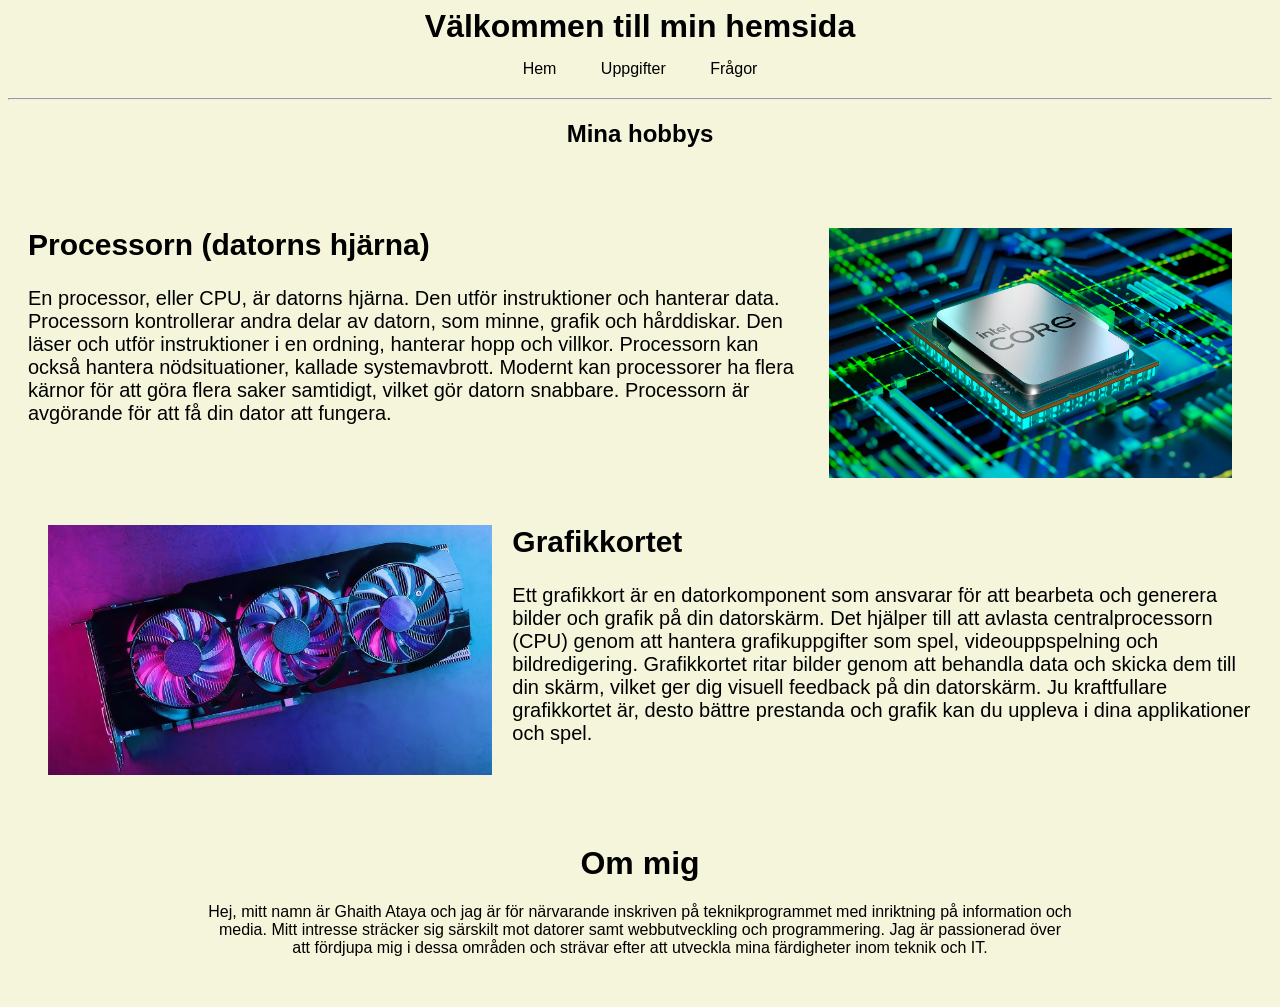
<file: index.html>
<!DOCTYPE html>
<html lang="en">
<head>
    <meta charset="UTF-8">
    <meta name="viewport" content="width=device-width, initial-scale=1.0">
    <title>Hemsida</title>
    <link rel="stylesheet" href="CSS/indexcss.css">
</head>
<body>
    <h1 class="header"> Välkommen till min hemsida</h1>

    <ur class="toppen">
        <li><a href="index.html"> Hem </a></li>
        <li><a href="index2.html"> Uppgifter </a></li>
        <li><a href="index3.html" target="_blank"> Frågor </a></li>
    </ur>

    <hr>

    <h2 class="afheader"> 
        Mina hobbys
    </h2>

    <div class="sektion1">
        <h2>Processorn (datorns hjärna) <img src="Media/processor.jpg" alt="processor" class="bild1"></h2>
            <p> En processor, eller CPU, är datorns hjärna. Den utför instruktioner och hanterar data. 
        Processorn kontrollerar andra delar av datorn, som minne, grafik och hårddiskar. 
        Den läser och utför instruktioner i en ordning, hanterar hopp och villkor. 
        Processorn kan också hantera nödsituationer, kallade systemavbrott.
        Modernt kan processorer ha flera kärnor för att göra flera saker samtidigt, vilket gör datorn snabbare. 
        Processorn är avgörande för att få din dator att fungera.
            </p>
    </div>

    <div class="sektion2">
        <h2> Grafikkortet <img src="Media/grafik.jpg" alt="Grafikkort" class="bild2"></h2>
        <p>
            Ett grafikkort är en datorkomponent som ansvarar för att bearbeta och generera bilder och grafik på din datorskärm.
            Det hjälper till att avlasta centralprocessorn (CPU) genom att hantera grafikuppgifter som spel, videouppspelning och bildredigering. 
            Grafikkortet ritar bilder genom att behandla data och skicka dem till din skärm, vilket ger dig visuell feedback på din datorskärm.
            Ju kraftfullare grafikkortet är, desto bättre prestanda och grafik kan du uppleva i dina applikationer och spel.
        </p>

    </div>

    <h1 class="om"> Om mig </h1>
    <p class="ommig"> Hej, mitt namn är Ghaith Ataya och jag är för närvarande inskriven på teknikprogrammet med
         inriktning på information och media. Mitt intresse sträcker sig särskilt mot datorer samt 
         webbutveckling och programmering. Jag är passionerad över att fördjupa mig i dessa områden 
         och strävar efter att utveckla mina färdigheter inom teknik och IT.
    </p>

    

    
</body>
</html>
</file>
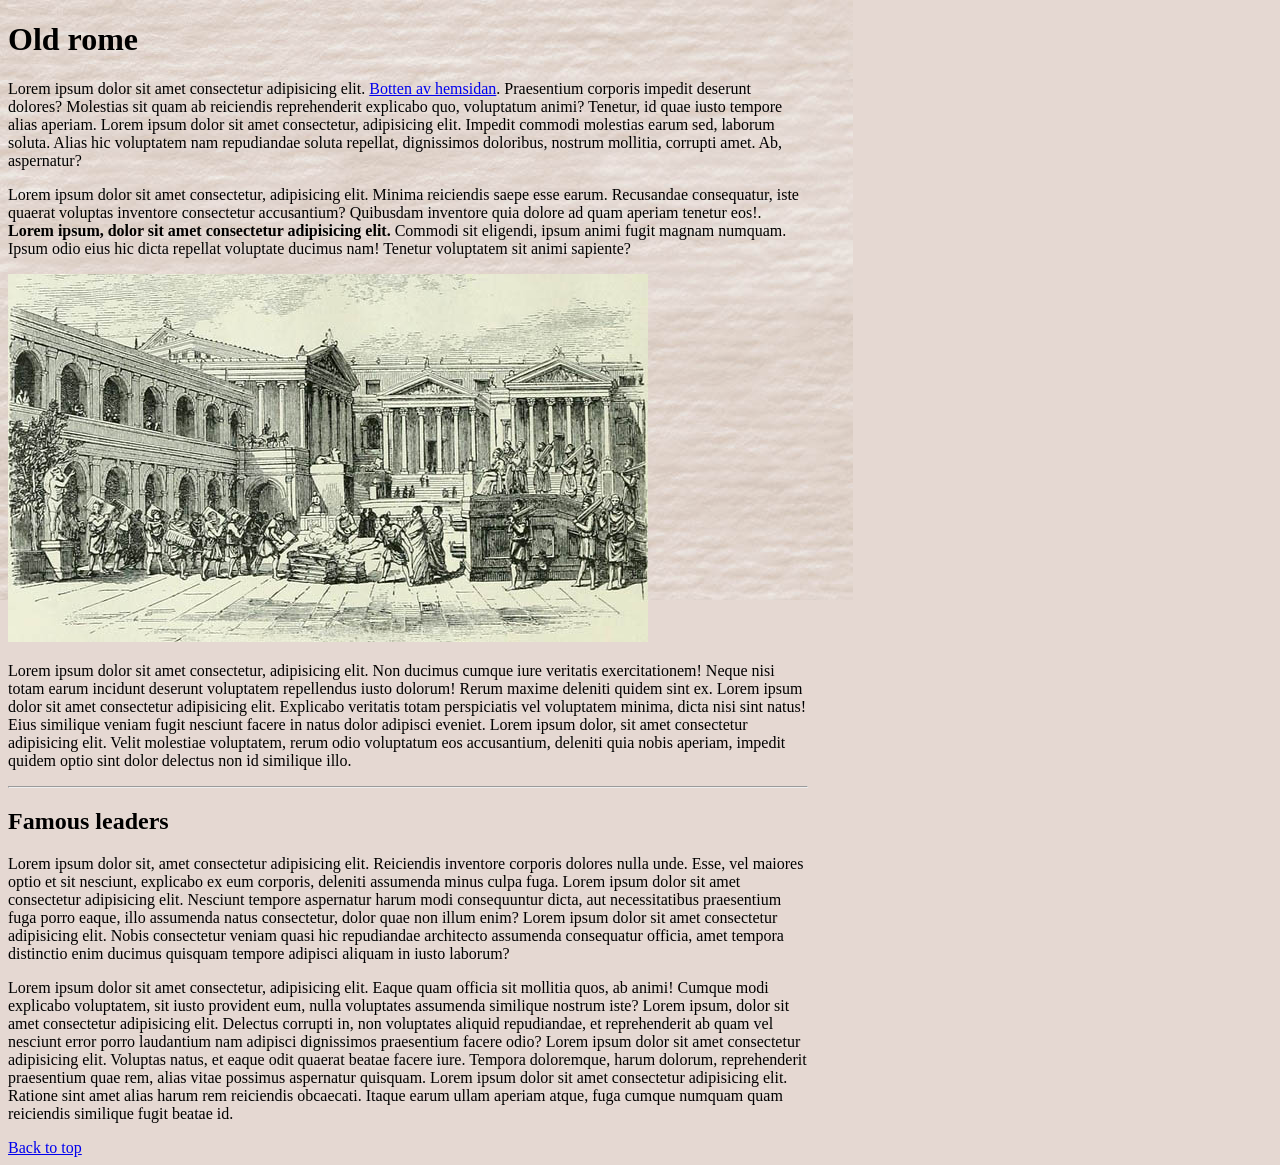
<file: 5oldrome.html>
<!DOCTYPE html>
<html lang="en">
<head>
    <meta charset="UTF-8">
    <meta name="viewport" content="width=device-width, initial-scale=1.0">
    <title>Document</title>
    <link rel="stylesheet" href="CSS/5oldrome.css">
</head>
<body>
    
    <h1 class="header"> Old rome </h1>
    <p>Lorem ipsum dolor sit amet consectetur adipisicing elit. <a href="#slut">Botten av hemsidan</a>. Praesentium corporis impedit deserunt dolores? Molestias sit quam ab reiciendis reprehenderit explicabo quo,
        voluptatum animi? Tenetur, id quae iusto tempore alias aperiam. Lorem ipsum dolor sit amet consectetur, adipisicing elit. Impedit commodi molestias earum sed, laborum
        soluta. Alias hic voluptatem nam repudiandae soluta repellat, dignissimos doloribus, nostrum mollitia, corrupti amet. Ab, aspernatur?
    </p>
    <p>Lorem ipsum dolor sit amet consectetur, adipisicing elit. Minima reiciendis saepe esse earum. Recusandae consequatur, iste quaerat voluptas inventore consectetur accusantium?
        Quibusdam inventore quia dolore ad quam aperiam tenetur eos!.<b> Lorem ipsum, dolor sit amet consectetur adipisicing elit.</b> Commodi sit eligendi, ipsum animi fugit magnam numquam.
        Ipsum odio eius hic dicta repellat voluptate ducimus nam! Tenetur voluptatem sit animi sapiente?
    </p>
    
    <img src="Media/rome_640x368.jpg" alt="Old Rome" class="bild">
    
    <p>
        Lorem ipsum dolor sit amet consectetur, adipisicing elit. Non ducimus cumque iure veritatis exercitationem! Neque nisi totam earum incidunt deserunt voluptatem repellendus iusto dolorum!
        Rerum maxime deleniti quidem sint ex. Lorem ipsum dolor sit amet consectetur adipisicing elit. Explicabo veritatis totam perspiciatis vel voluptatem minima, dicta nisi sint natus! Eius similique 
        veniam fugit nesciunt facere in natus dolor adipisci eveniet. Lorem ipsum dolor, sit amet consectetur adipisicing elit. Velit molestiae voluptatem, rerum odio voluptatum eos accusantium, deleniti quia
        nobis aperiam, impedit quidem optio sint dolor delectus non id similique illo.
    </p>

    <hr>
    <h2> Famous leaders</h2>
    <p>Lorem ipsum dolor sit, amet consectetur adipisicing elit. Reiciendis inventore corporis dolores nulla unde. Esse, vel maiores optio et sit nesciunt, explicabo ex eum corporis, deleniti assumenda minus culpa fuga.
        Lorem ipsum dolor sit amet consectetur adipisicing elit. Nesciunt tempore aspernatur harum modi consequuntur dicta, aut necessitatibus praesentium fuga porro eaque, illo assumenda natus consectetur, dolor quae non illum enim?
        Lorem ipsum dolor sit amet consectetur adipisicing elit. Nobis consectetur veniam quasi hic repudiandae architecto assumenda consequatur officia, amet tempora distinctio enim ducimus quisquam tempore adipisci aliquam in iusto laborum?
    </p>

    <p id="slut">
        Lorem ipsum dolor sit amet consectetur, adipisicing elit. Eaque quam officia sit mollitia quos, ab animi! Cumque modi explicabo voluptatem, sit iusto provident eum, nulla voluptates assumenda similique nostrum iste?
        Lorem ipsum, dolor sit amet consectetur adipisicing elit. Delectus corrupti in, non voluptates aliquid repudiandae, et reprehenderit ab quam vel nesciunt error porro laudantium nam adipisci dignissimos praesentium facere odio?
        Lorem ipsum dolor sit amet consectetur adipisicing elit. Voluptas natus, et eaque odit quaerat beatae facere iure. Tempora doloremque, harum dolorum, reprehenderit praesentium quae rem, alias vitae possimus aspernatur quisquam.
        Lorem ipsum dolor sit amet consectetur adipisicing elit. Ratione sint amet alias harum rem reiciendis obcaecati. Itaque earum ullam aperiam atque, fuga cumque numquam quam reiciendis similique fugit beatae id.
    </p>

    <a href="#" class="header">Back to top </a>

</body>
</html>
</file>
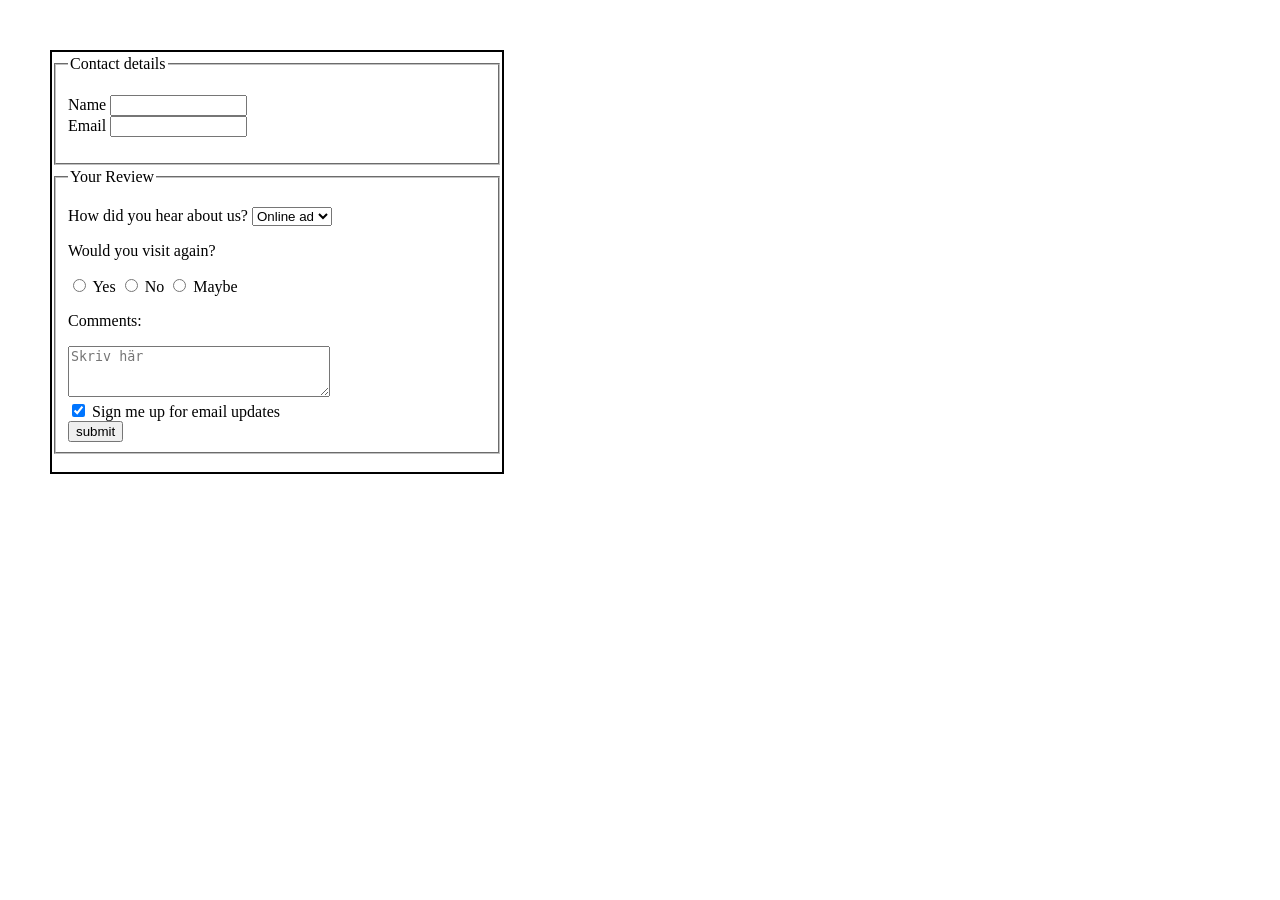
<file: form.html>
<!DOCTYPE html>
<html lang="en">
<head>
    <meta charset="UTF-8">
    <meta name="viewport" content="width=device-width, initial-scale=1.0">
    <title>Form</title>
    <link rel="stylesheet" href="CSS/Form.css">
</head>
<body>

    <div class="Ilnfo">
        
        <form action="https://kaggteknik.se/forms/formpost.php" method="post">
            <fieldset class="delform1">
                <legend>Contact details</legend>
                <p>Name
                <input type="text" name="name" size="15" maxlength="30" required /> <br>
                Email
                <input type="email" name="email" size="15" maxlength="30" required/> 
                </p>
            </fieldset>
            
            <fieldset>
                <legend>Your Review</legend>
                <p>How did you hear about us?
                <select name="discover"></p>
                    <option value="reklam">Online ad</option>
                    <option value="kompis">Friends</option>
                    <option value="Google">Google</option>
                    <br>
                </select>
                
               
                <p>Would you visit again?</p>
                <input id="yes" type="radio" name="visit" value="yes">
                <label for="yes">Yes</label>
                <input id="no" type="radio" name="visit" value="no">
                <label for="no">No</label>
                <input id="maybe" type="radio" name="visit" value="maybe">
                <label for="maybe">Maybe</label>
                
                <p>Comments:</p>
                <textarea name="Comments" cols="30" rows="3" placeholder="Skriv här"></textarea>
                <br>
                <input type="checkbox" name="mail" value="mail" checked="checked" /> Sign me up for email updates
                <br>
                <input type="submit" value="submit"/>
                
            </fieldset>
        </form>
    </div>



</body>
</html>
</file>
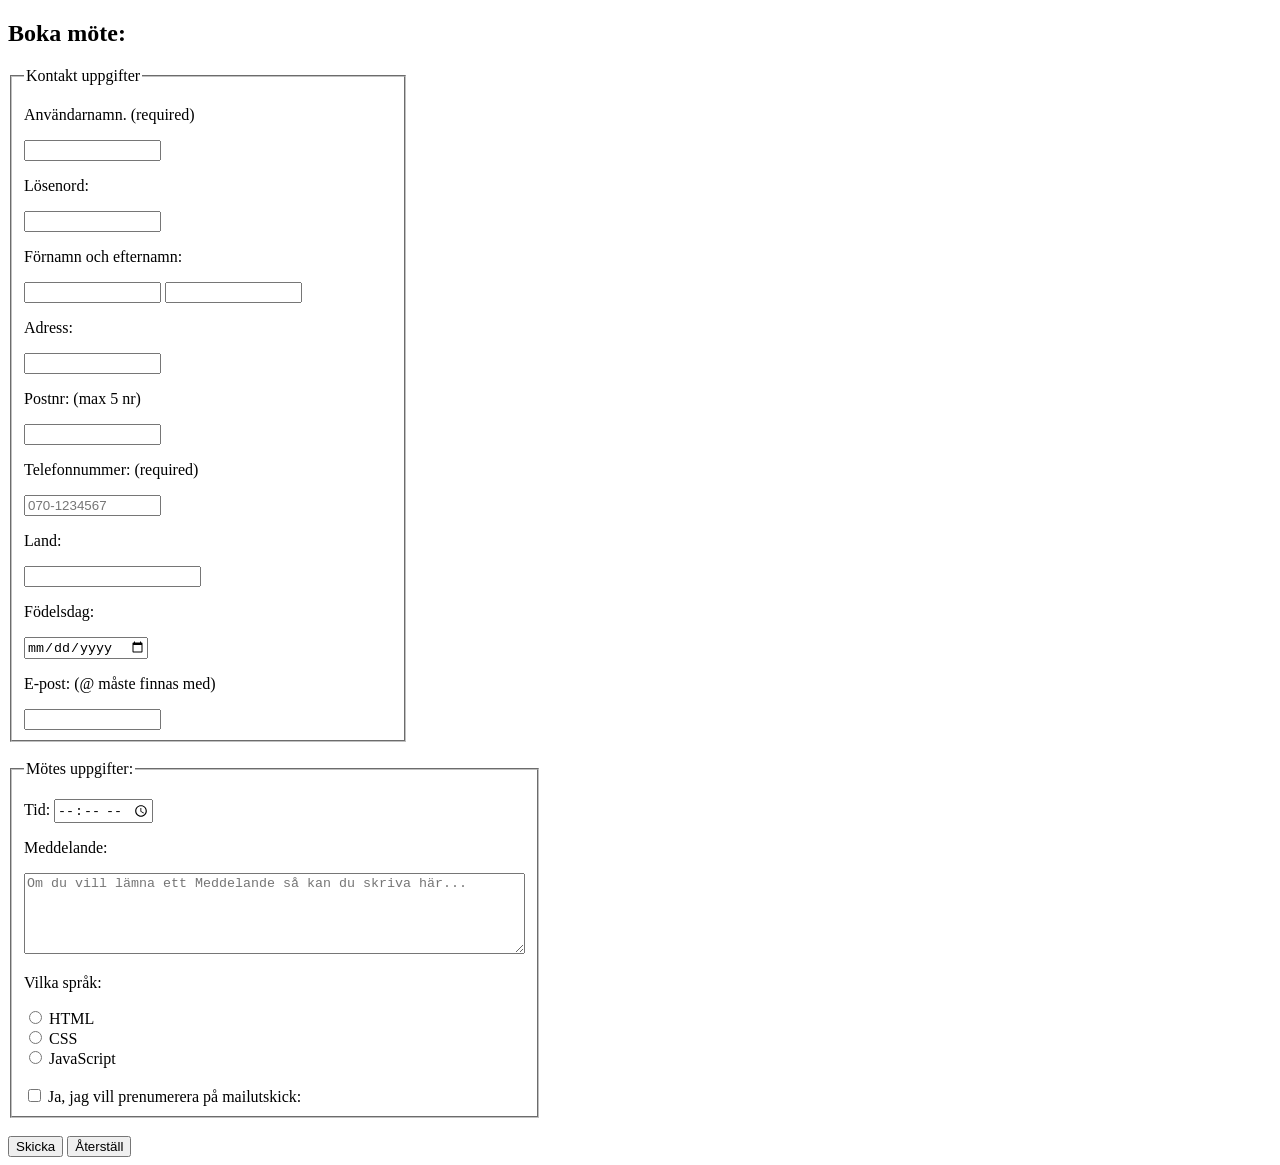
<file: form2.html>
<!DOCTYPE html>
<html lang="en">
<head>
    <meta charset="UTF-8">
    <meta name="viewport" content="width=device-width, initial-scale=1.0">
    <title>Form 2</title>
    <link rel="stylesheet" href="CSS/form222.css">
</head>
<body>
    
    <h2>Boka möte:</h2>

    <form action="https://kaggteknik.se/forms/formpost.php" method="get">
        <fieldset>
            <legend>Kontakt uppgifter</legend>

            <p>Användarnamn. (required)</p>
            <input type="text" name="username" size="15" maxlength="30" required/> 
            
            <p>Lösenord:</p>
            <input type="password" name="password" size="15" maxlength="30"/> 

            <p>Förnamn och efternamn:</p>
            <input type="username" name="forname" size="15" maxlength="30"/>
            <input type="text" name="aftername" size="15" maxlength="30"/>

            <p>Adress:</p>
            <input type="text" name="adress" size="15" maxlength="30"/>

            <p>Postnr: (max 5 nr)</p>
            <input type="text" name="postnr" size="15" maxlength="5" />

            <p>Telefonnummer: (required)</p>
            <input type="tel" name="phone" size="15" maxlength="11" placeholder="070-1234567" required/>

            
            <p>Land:</p>
            <input type="text" list="Landlista"/>

            <datalist id="Landlista">
                <option value=""></option>
                <option value="Danmark" >Danmark</option>
                <option value="Sverige" >Sverige</option>
                <option value="Norge" >Norge</option>
                <option value="Finland" >Finland</option>
                <option value="Island" >Island</option>
            </datalist>
            

            <p>Födelsdag:</p>
            <input type="date" name="date" size="15" maxlength="30"/>

            <p>E-post: (@ måste finnas med)</p>
            <input type="email" name="email" size="15" maxlength="30" required/> 
             
        </fieldset>
        <br>
        <fieldset>
            <legend>Mötes uppgifter:</legend>

            <p>Tid: <input type="time" name="time" size="15" maxlength="30"/></p>

            <p>Meddelande:</p>
            <textarea type="comments" name="comments" cols="60" rows="5" placeholder="Om du vill lämna ett Meddelande så kan du skriva här..."></textarea>

            <p>Vilka språk:</p>
            <input id="html" type="radio" name="sprok" value="HTML">
            <label for="html">HTML</label>
            <br>
            <input id="css" type="radio" name="sprok" value="CSS">
            <label for="css">CSS</label>
            <br>
            <input id="java" type="radio" name="sprok" value="JavaScript">
            <label for="java">JavaScript</label>
            <br>
            <br>
            <input type="checkbox" name="mail" value="mail" /> Ja, jag vill prenumerera på mailutskick:

        </fieldset>
        <br>
        <input type="submit" value="Skicka"/>
        <input type="reset" value="Återställ"/>

    </form>

<script>
    var slider = document.getElementById("myRange");
    var output = document.getElementById("demo");
    output.innerHTML = slider.value;
    slider.oninput = function() {
    output.innerHTML = this.value;}
</script>
       
</body>
</html>
</file>
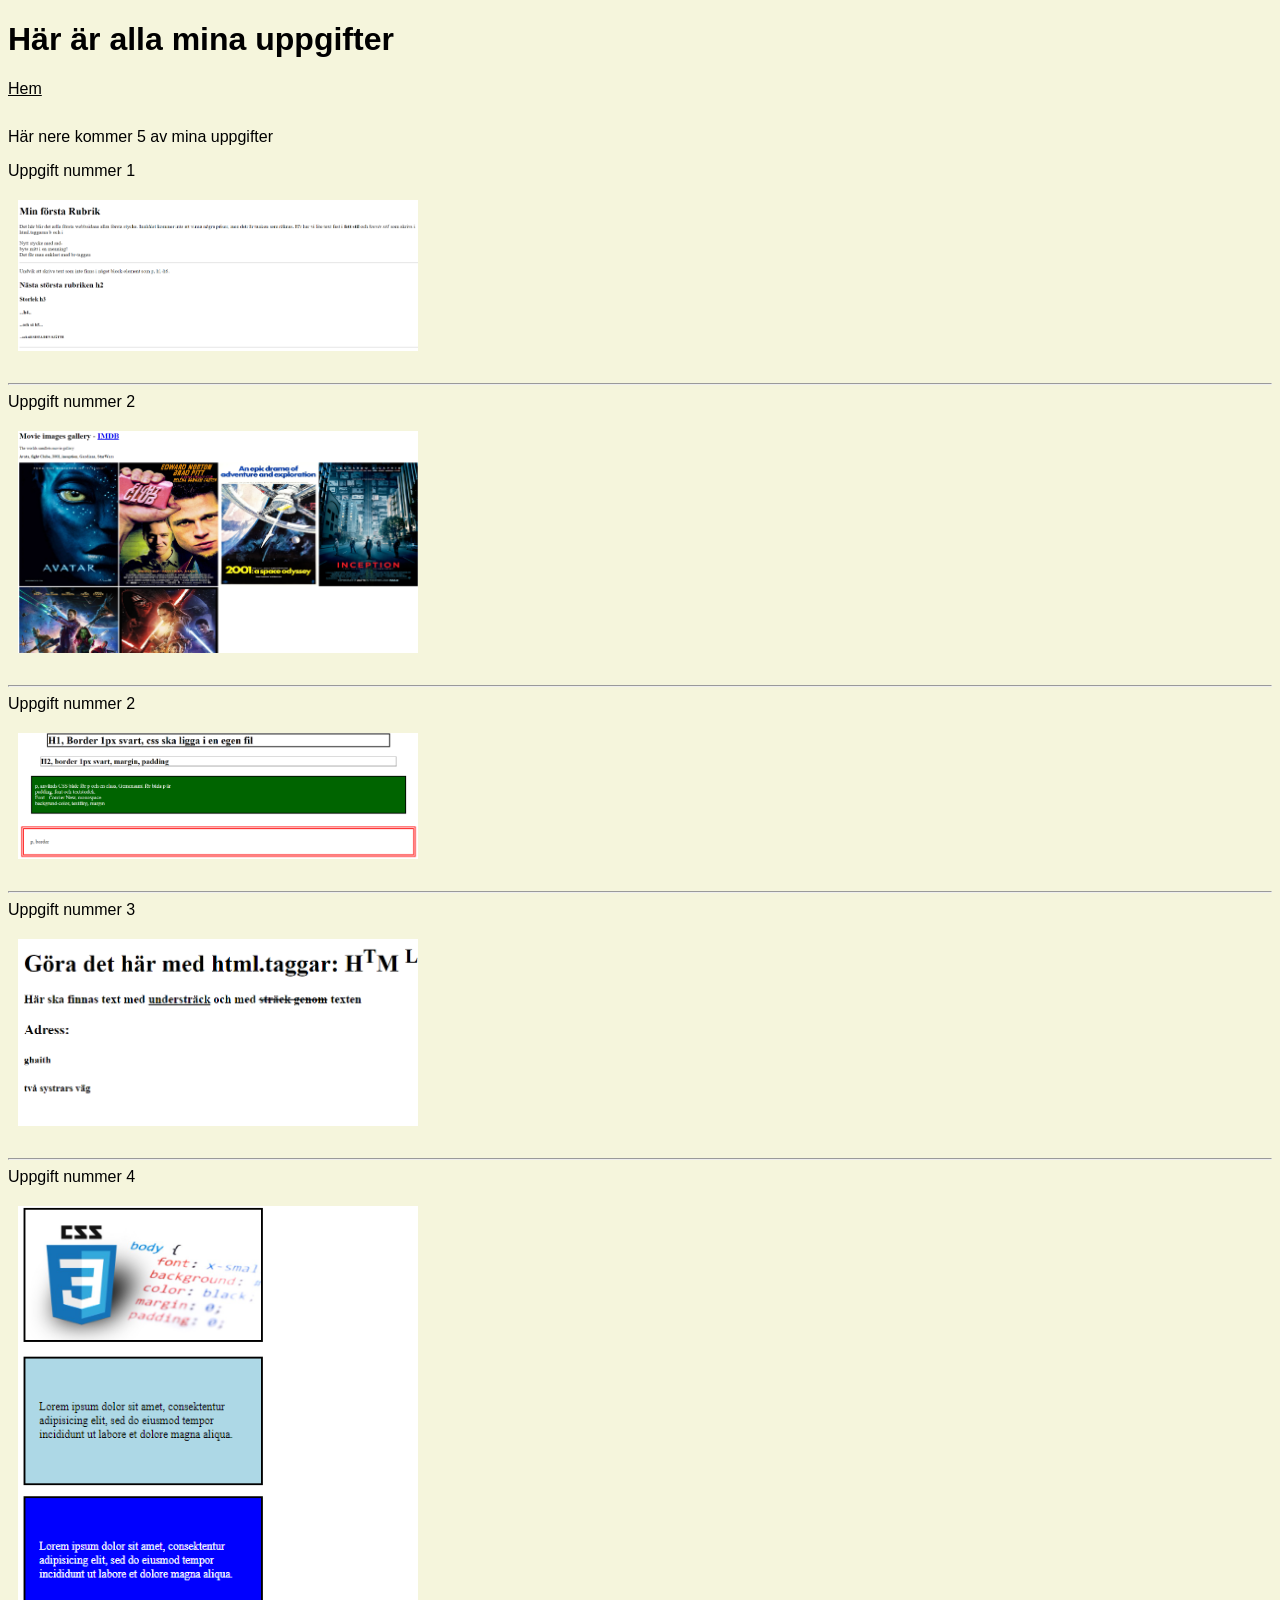
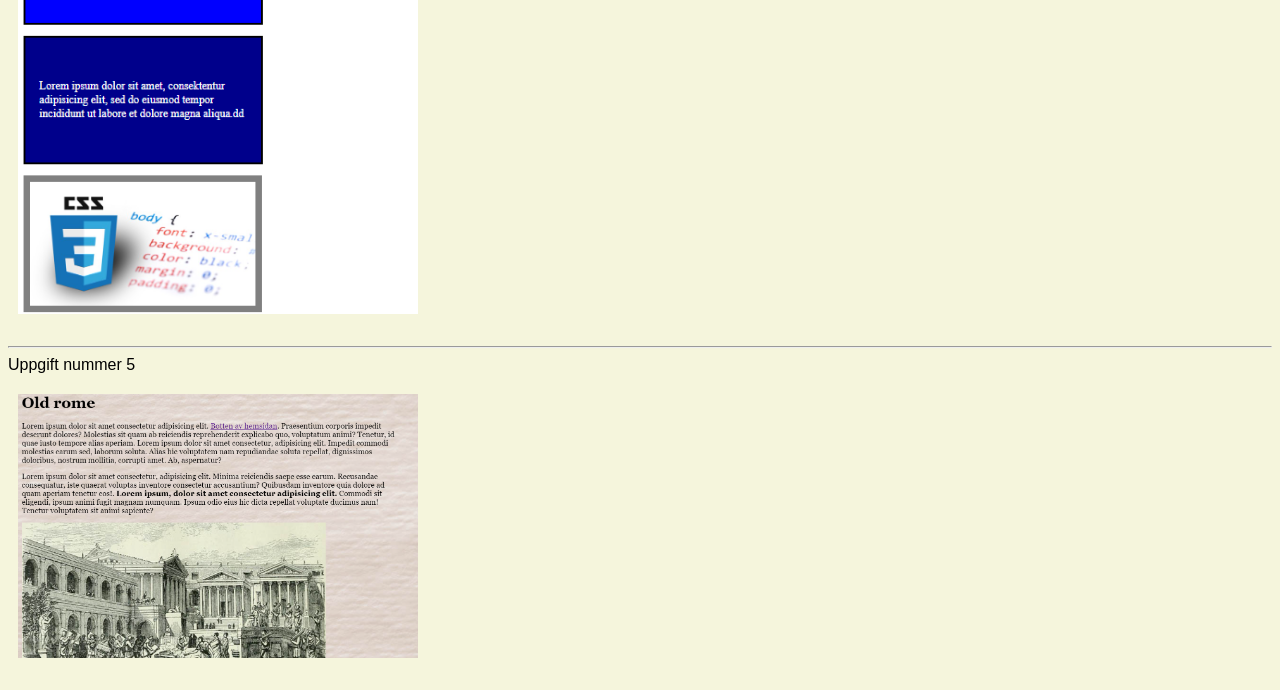
<file: index2.html>
<!DOCTYPE html>
<html lang="en">
<head>
    <meta charset="UTF-8">
    <meta name="viewport" content="width=device-width, initial-scale=1.0">
    <title>Mina uppgifter</title>
    <link rel="stylesheet" href="CSS/indexcss.css">
</head>
<body>
    
    <h1> Här är alla mina uppgifter </h1>
        <ur><a href="index.html" class="Hem22"> Hem </a></ur>

        <div class="upp">
            <p>Här nere kommer 5 av mina uppgifter</p>
            <a href="uppgift1.html" target="_blank">Uppgift nummer 1</a>
            <br>
            </li><a href="uppgift1.html" target="_blank"> <img src="Media/image.png" class="bild21"></a></li>
            <br>
            <hr>
            <a href="uppgift 2poster.html" target="_blank">Uppgift nummer 2</a>
            <br>
            </li><a href="uppgift 2poster.html" target="_blank"> <img src="Media/poster.png" class="bild25"></a></li>
            <br>
            <hr>
            <a href="Pyramid.html" target="_blank"> Uppgift nummer 2</a>
            <br>
            </li><a href="Pyramid.html" target="_blank"> <img src="Media/222222.png" class="bild22" ></a></li>
            <br>
            <hr>
            <a href="Uppgift2.html" target="_blank">Uppgift nummer 3</a>
            <br>
            </li><a href="Uppgift2.html" target="_blank"> <img src="Media/33333.png" class="bild23"></a></li>
            <br>
            <hr>
            <a href="uppgift3.css rutor.html" target="_blank"> Uppgift nummer 4</a>
            <br>
            </li><a href="uppgift3.css rutor.html" target="_blank"> <img src="Media/4444.png" class="bild24"></a></li>
            <br>
            <hr>
            <a href="5oldrome.html" target="_blank">Uppgift nummer 5</a>
            <br>
            </li><a href="5oldrome.html" target="_blank"> <img src="Media/555.png" class="bild25"></a></li>
        </div>
    
</body>
</html>
</file>
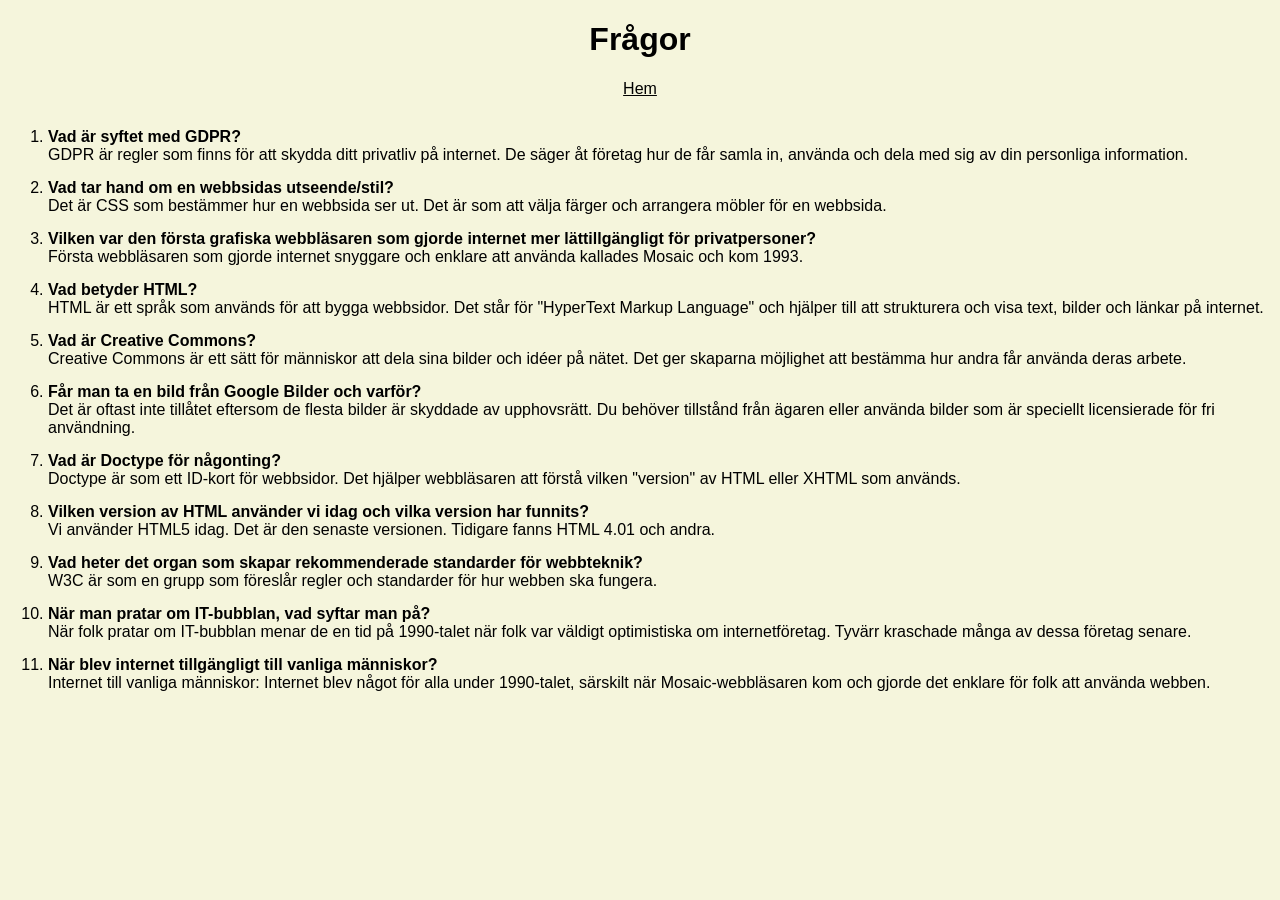
<file: index3.html>
<!DOCTYPE html>
<html lang="en">
<head>
    <meta charset="UTF-8">
    <meta name="viewport" content="width=device-width, initial-scale=1.0">
    <title>Frågor</title>
    <link rel="stylesheet" href="CSS/indexcss.css">
</head>
<body>
    <h1 class="head3">
        Frågor
    </h1>
    <ur><a href="index.html" class="Frogor1"> Hem </a></ur>

    <ol>
        <li><b> Vad är syftet med GDPR?</b><br>
        GDPR är regler som finns för att skydda ditt privatliv på internet. De säger åt företag hur de får samla in, använda och dela med sig av din personliga information.</li>

        <li><b> Vad tar hand om en webbsidas utseende/stil?</b><br>
        Det är CSS som bestämmer hur en webbsida ser ut. Det är som att välja färger och arrangera möbler för en webbsida.</li>
        
        <li><b> Vilken var den första grafiska webbläsaren som gjorde internet mer lättillgängligt för privatpersoner?</b><br>
        Första webbläsaren som gjorde internet snyggare och enklare att använda kallades Mosaic och kom 1993.</li>
        
        <li><b> Vad betyder HTML?</b><br>
        HTML är ett språk som används för att bygga webbsidor. Det står för "HyperText Markup Language" och hjälper till att strukturera och visa text, bilder och länkar på internet.</li>
        
        <li><b> Vad är Creative Commons?</b><br>
        Creative Commons är ett sätt för människor att dela sina bilder och idéer på nätet. Det ger skaparna möjlighet att bestämma hur andra får använda deras arbete.</li>
        
        <li><b> Får man ta en bild från Google Bilder och varför?</b><br>
        Det är oftast inte tillåtet eftersom de flesta bilder är skyddade av upphovsrätt. Du behöver tillstånd från ägaren eller använda bilder som är speciellt licensierade för fri användning.</li>
        
        <li><b> Vad är Doctype för någonting?</b><br>
        Doctype är som ett ID-kort för webbsidor. Det hjälper webbläsaren att förstå vilken "version" av HTML eller XHTML som används.</li>
        
        <li><b> Vilken version av HTML använder vi idag och vilka version har funnits?</b><br>
        Vi använder HTML5 idag. Det är den senaste versionen. Tidigare fanns HTML 4.01 och andra.</li>
        
        <li><b> Vad heter det organ som skapar rekommenderade standarder för webbteknik?</b><br>
        W3C är som en grupp som föreslår regler och standarder för hur webben ska fungera.</li>
        
        <li><b> När man pratar om IT-bubblan, vad syftar man på?</b><br>
        När folk pratar om IT-bubblan menar de en tid på 1990-talet när folk var väldigt optimistiska om internetföretag. Tyvärr kraschade många av dessa företag senare.</li>
    
        <li><b> När blev internet tillgängligt till vanliga människor?</b><br>
        Internet till vanliga människor: Internet blev något för alla under 1990-talet, särskilt när Mosaic-webbläsaren kom och gjorde det enklare för folk att använda webben.</li>

    </ol>
    
</body>
</html>
</file>
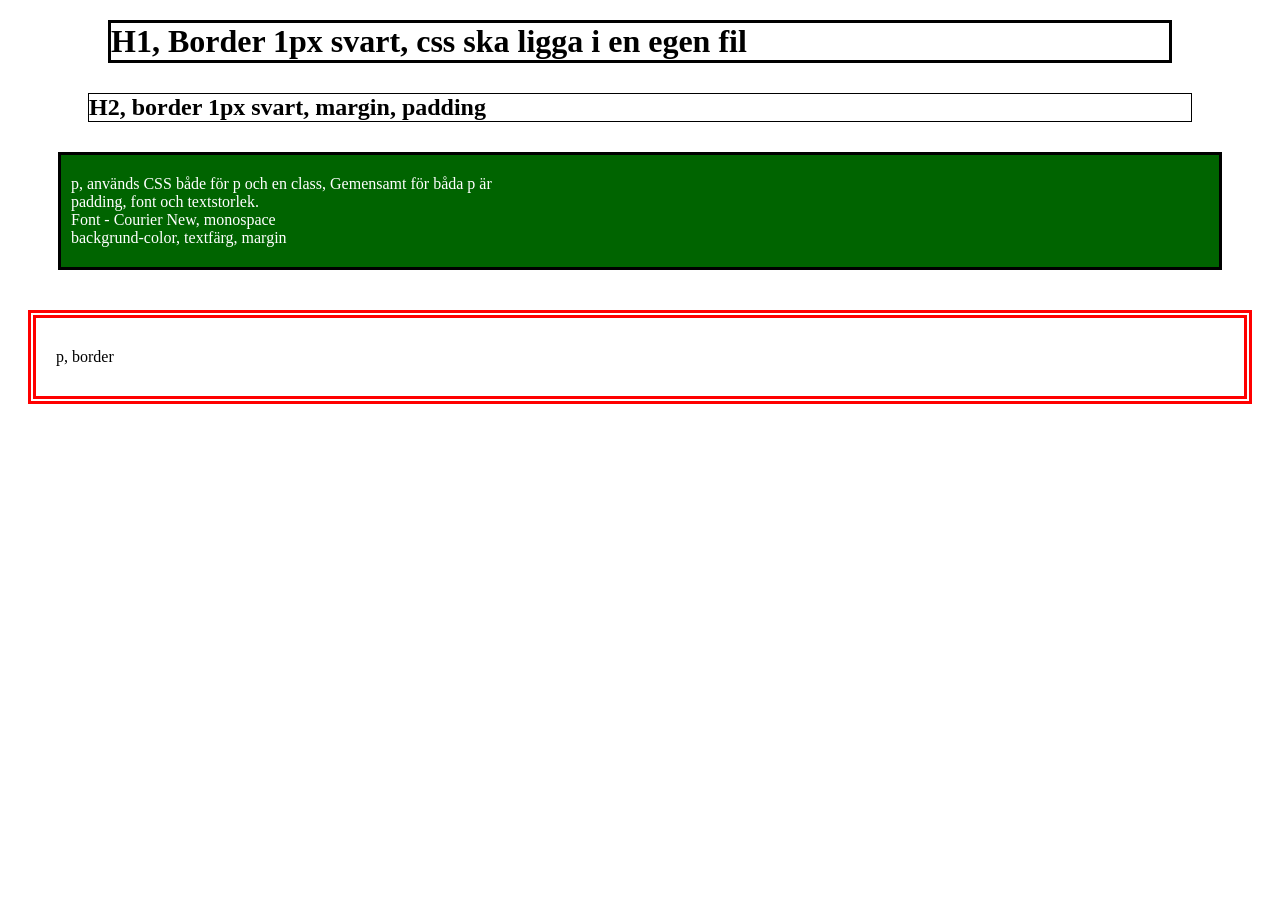
<file: Pyramid.html>
<!DOCTYPE html>
<html lang="en">
<head>
    <meta charset="UTF-8">
    <meta name="viewport" content="width=device-width, initial-scale=1.0">
    <title>Pyramid</title>
    <link rel="stylesheet" href="CSS/pyramid.css" >
</head>
<body>
    
    <h1> 
        H1, Border 1px svart, css ska ligga i en egen fil
    </h1>

    <h2> 
        <b>H2, border 1px svart, margin, padding</b>
    </h2>

    <p class="text11">
        p, används CSS både för p och en class, Gemensamt för båda p är 
        <br> padding, font och textstorlek. 
        <br> Font - Courier New, monospace 
        <br> backgrund-color, textfärg, margin
    </p>

    <p id="text2"> 
        p, border 
    </p>




</body>
</html>
</file>
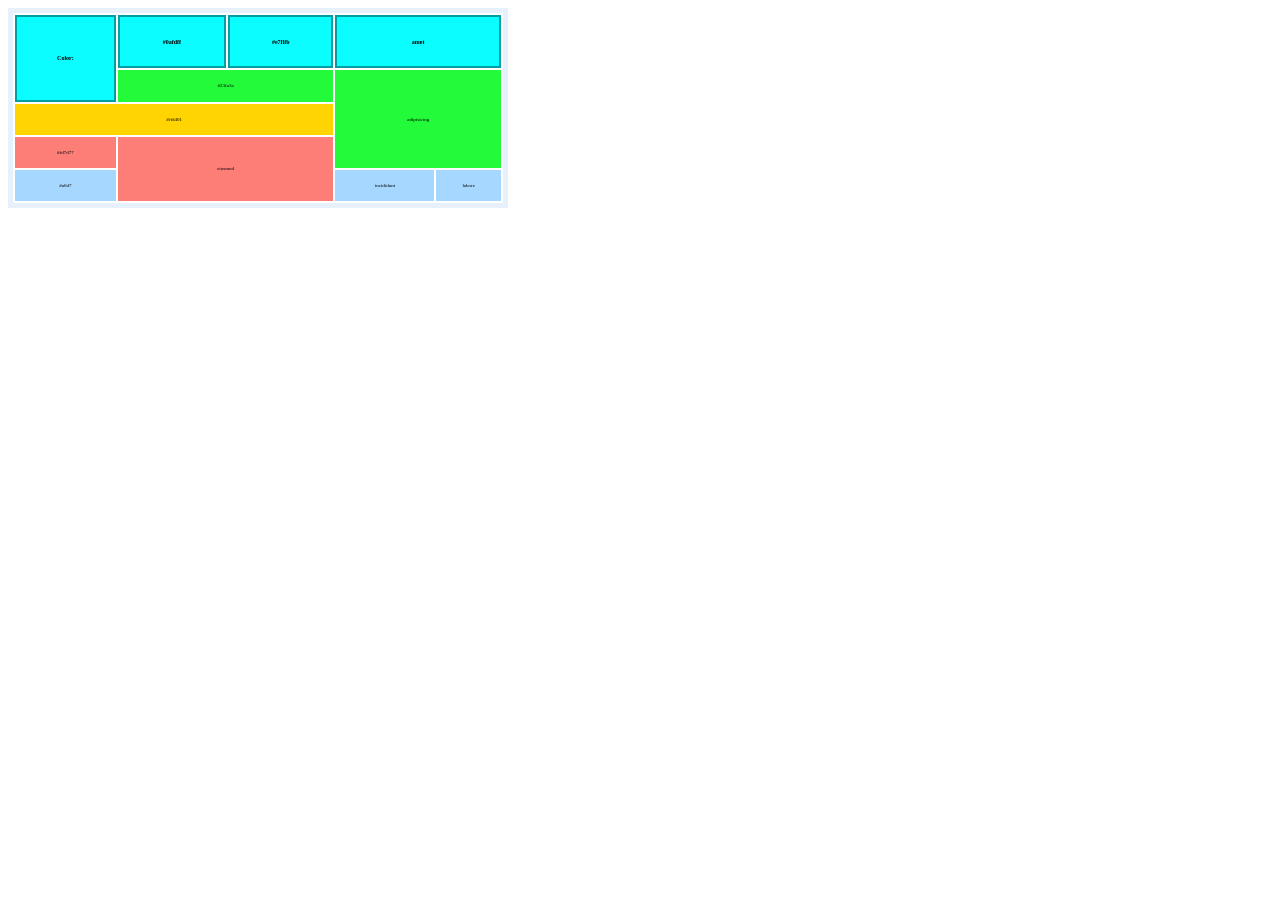
<file: table.html>
<!DOCTYPE html>
<html lang="en">
<head>
    <meta charset="UTF-8">
    <meta name="viewport" content="width=device-width, initial-scale=1.0">
    <title>Table</title>
    <link rel="stylesheet" href="CSS/table.css">
</head>
<body>

    <table class="table1">
        <tr class="tr1">      
            <td class="td122" rowspan="2">Color:</td>
            <td class="td2">#0afdff</td>
            <td class="td3">#e7flfb</td>
            <td class="td4" colspan="2 ">amet</td>
        </tr>
        <tr class="tr2">
            <td colspan="2" >#23fa3a</td>
            <td rowspan="3" colspan="2" class="trtd1">adipisicing</td>
        </tr>
        <tr class="tr3">
            <td colspan="3">#ffd401</td>
        </tr>
        <tr class="tr4">
            <td>#fd7d77</td>
            <td colspan="2" rowspan="2">eiusmod</td>
        </tr>
        <tr class="tr5">
            <td>#a6d7</td>
            <td colspan="1">incididunt</td>
            <td>labore</td>
        </tr>   
    </table>

 
</body>
</html>
</file>
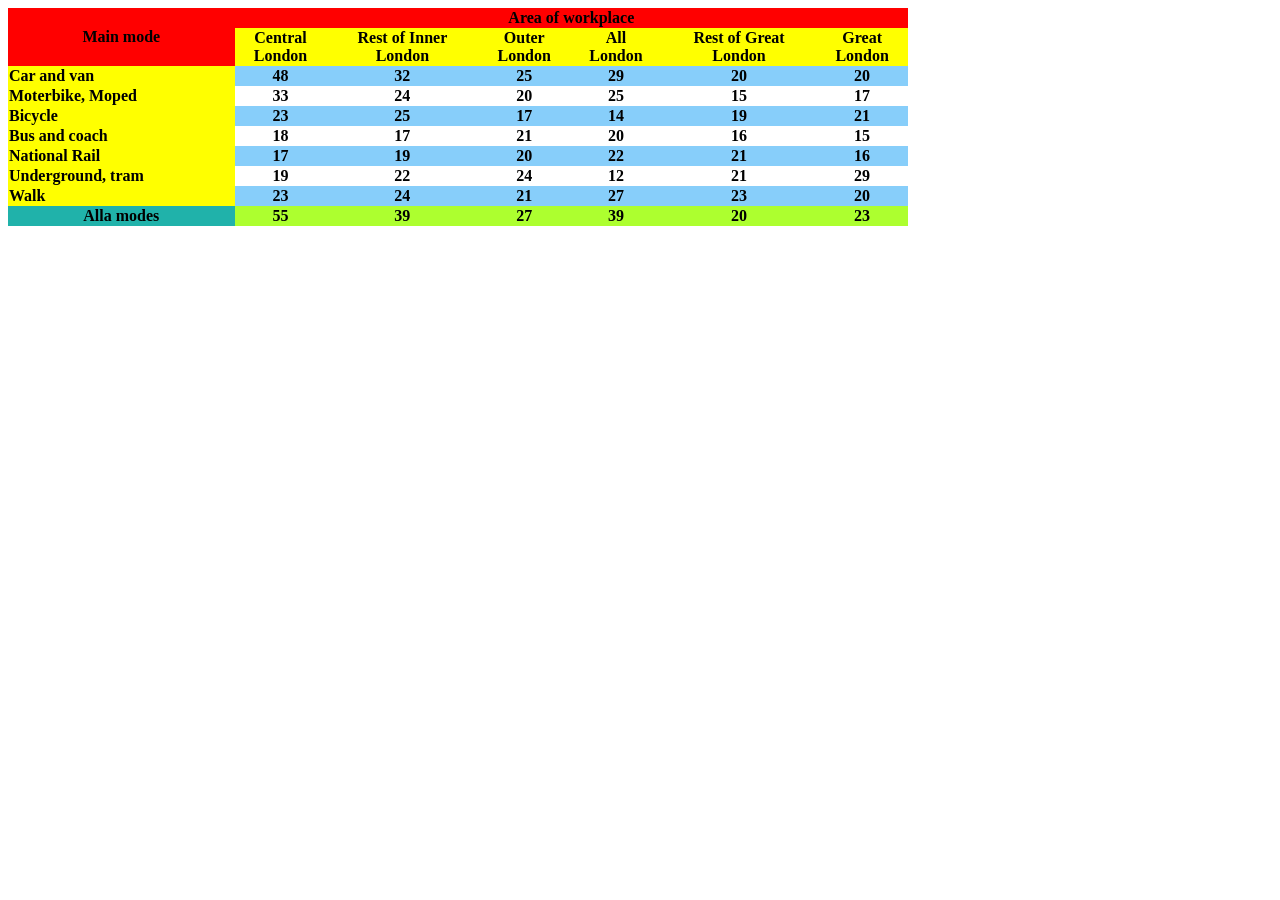
<file: table222.html>
<!DOCTYPE html>
<html lang="en">
<head>
    <meta charset="UTF-8">
    <meta name="viewport" content="width=device-width, initial-scale=1.0">
    <title>Table</title>
    <link rel="stylesheet" href="CSS/table222.css">
</head>
<body>
    
    <table cellspacing="0" class="hela">
        <tr class="tr1">
            <td colspan="3" rowspan="2" >Main mode</td>
            <td colspan="6">Area of workplace</td>
        </tr>
        <tr class="tr2">
            <td>Central <br> London </td>
            <td>Rest of Inner <br> London </td>
            <td>Outer <br> London</td>
            <td> All <br> London</td>
            <td> Rest of Great <br> London </td>
            <td>Great <br> London </td>
        </tr>
        <tr class="tr3">
            <td colspan="2" class="listagul">Car and van</td>
            <td colspan="2" class="colorblue">48</td>
            <td class="colorblue">32</td>
            <td class="colorblue">25</td>
            <td class="colorblue">29</td>
            <td class="colorblue">20</td>
            <td class="colorblue">20</td>
        </tr>
        <tr>
            <td colspan="2" class="listagul">Moterbike, Moped</td>
            <td colspan="2">33</td>
            <td>24</td>
            <td>20</td>
            <td>25</td>
            <td>15</td>
            <td>17</td>
        </tr>
        <tr>
            <td colspan="2" class="listagul">Bicycle</td>
            <td colspan="2" class="colorblue">23</td>
            <td class="colorblue">25</td>
            <td class="colorblue">17</td>
            <td class="colorblue">14</td>
            <td class="colorblue">19</td>
            <td class="colorblue">21</td>
        </tr>
        <tr>
            <td colspan="2" class="listagul">Bus and coach</td>
            <td colspan="2">18</td>
            <td>17</td>
            <td>21</td>
            <td>20</td>
            <td>16</td>
            <td>15</td>
        </tr>
        <tr>
            <td colspan="2" class="listagul">National Rail</td>
            <td colspan="2" class="colorblue">17</td>
            <td class="colorblue">19</td>
            <td class="colorblue">20</td>
            <td class="colorblue">22</td>
            <td class="colorblue">21</td>
            <td class="colorblue">16</td>
        </tr>
        <tr>
            <td colspan="2" class="listagul">Underground, tram</td>
            <td colspan="2">19</td>
            <td>22</td>
            <td>24</td>
            <td>12</td>
            <td>21</td>
            <td>29</td>
        </tr>
        <tr>
            <td colspan="2" class="listagul">Walk</td>
            <td colspan="2" class="colorblue">23</td>
            <td class="colorblue">24</td>
            <td class="colorblue">21</td>
            <td class="colorblue">27</td>
            <td class="colorblue">23</td>
            <td class="colorblue">20</td>
        </tr>
        <tr>
            <td colspan="2" class="slutet">Alla modes</td>
            <td colspan="2" class="colorgreen">55</td>
            <td class="colorgreen">39</td>
            <td class="colorgreen">27</td>
            <td class="colorgreen">39</td>
            <td class="colorgreen">20</td>
            <td class="colorgreen">23</td>
        </tr>



    </table>




</body>
</html>
</file>
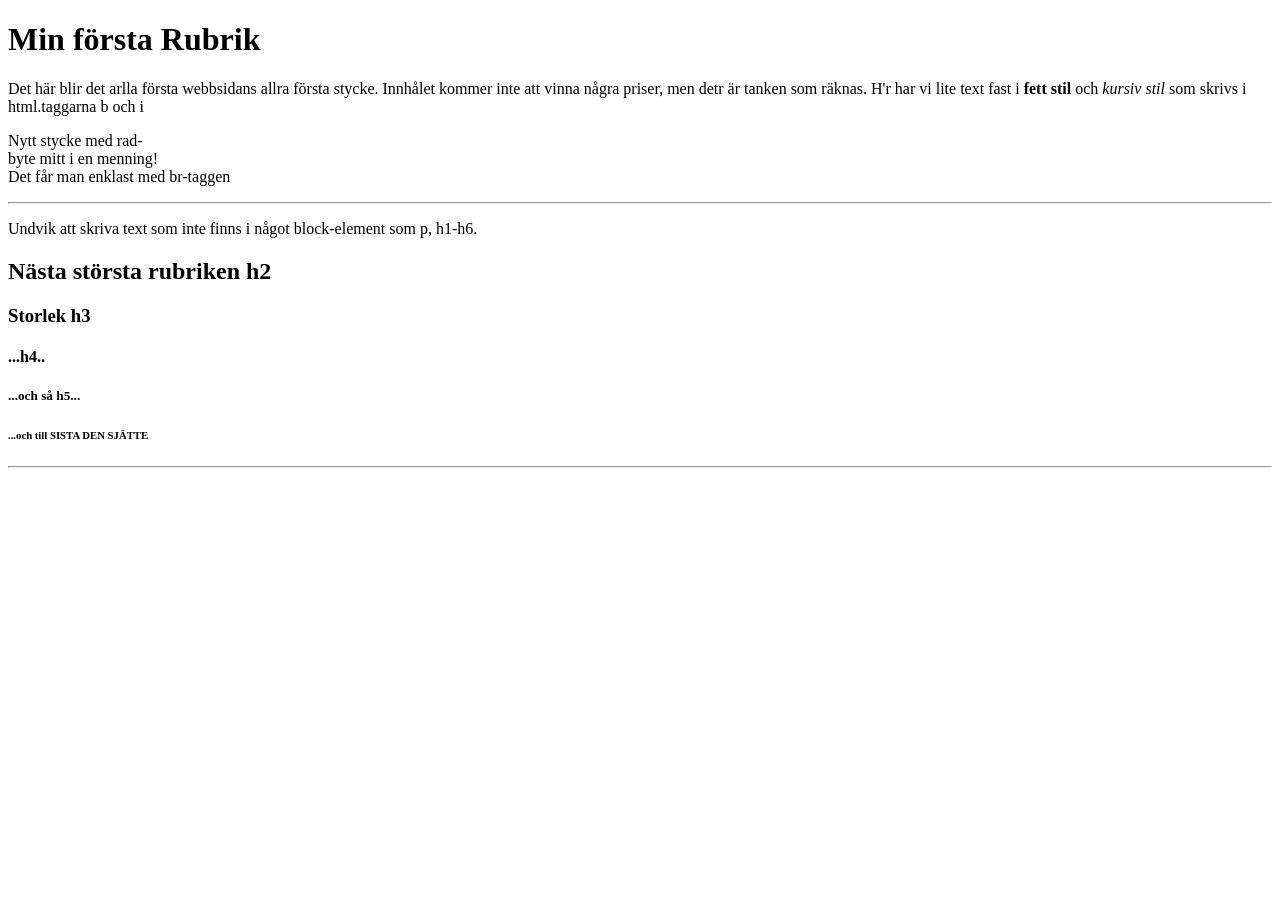
<file: uppgift1.html>
<!DOCTYPE html>
<html lang="en">
<head>
    <meta charset="UTF-8">
    <meta name="viewport" content="width=device-width, initial-scale=1.0">
    <title>Uppgift 1</title>
</head>
<body>

    <h1>Min första Rubrik</h1>
    <p> Det här blir det arlla första webbsidans allra första stycke. Innhålet kommer inte att vinna några priser, men detr är tanken som räknas. H'r har vi lite text fast i <b>fett stil </b> och <i>kursiv stil</i> som skrivs i html.taggarna b och i</p>

    <!-- Här ligger en kommentar som man inte ska kunna se-->

    <p>Nytt stycke med rad- <br> byte mitt i en menning! <br> Det får man enklast med br-taggen</p>

    <hr>

    <p>Undvik att skriva text som inte finns i något block-element som p, h1-h6.</p>


    <h2>Nästa största rubriken h2</h2>

    <h3>Storlek h3</h3>

    <h4>...h4..</h4>

    <h5>...och så h5...</h5>

    <h6>...och till SISTA DEN SJÄTTE</h6>
    
    <hr>

</body>
</html>
</file>
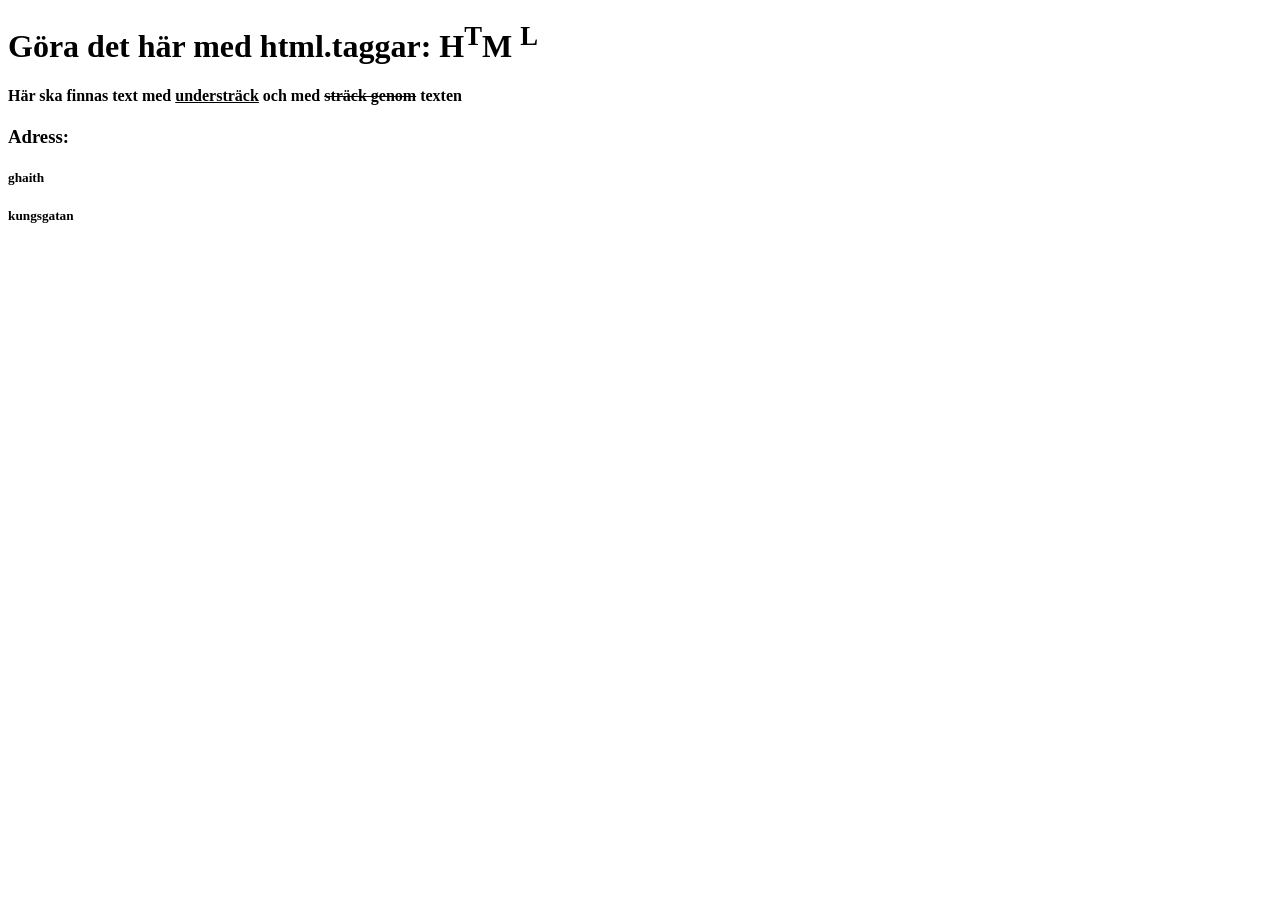
<file: Uppgift2.html>
<!DOCTYPE html>
<html lang="en">
<head>
    <meta charset="UTF-8">
    <meta name="viewport" content="width=device-width, initial-scale=1.0">
    <title>Uppgift 2</title>
</head>
<body>
    
    <h1> Göra det här med html.taggar: H<sup>T</sup>M <sup>L</sup> </h1>

    <h4>Här ska finnas text med <u>understräck</u> och med <s>sträck genom</s> texten</h4>

    <h3> Adress: </h3>
    <h5> ghaith</h5>
    <h5> kungsgatan </h5>
    
</body>
</html>
</file>
<file: CSS/indexcss.css>
body {
    background-color: beige;
    font-family: 'Open Sans', sans-serif;
}

.header {
    text-align: center;
    margin: 0px 0px -5px 0px;
}

.afheader {
    text-align: center;
}

.bild1 {
    height: 250px;
    float: right;
    text-align: center;
    margin: 0px 20px 0px 20px;
}

.sektion1 {
    font-size: 20px;
    margin: 80px 20px 100px 20px;
}

.bild2 {
    height: 250px;
    float: left;
    text-align: center;
    margin: 0px 20px 0px 20px;
}

.sektion2 {
    font-size: 20px;
    margin: 100px 20px;
}


.toppen {
    list-style-type: none;
    justify-content: center;
    width: 100%;
    float: left;
    text-align: center;
    margin: 20px 0px;
}

.toppen li {
    display: inline;
    margin: 0 20px;
}

.toppen a {
    text-decoration: none;
    color: black;
}

.Hem22 {
    list-style-type: none;
    width: 100%;
    float: left;
    text-align: left;
    padding: 0px 0px 30px 0px;
    color: black;
}


.upp li {
    display: inline;
    margin: 0 20px;
}

.upp a {
    text-decoration: none;
    color: black;
}

.bild21, .bild22, .bild23, .bild24, .bild25 {
    width: 400px;
    margin: 20px 10px;
}

.head3 {
    text-align: center;
    align-items: center;
}


.Frogor1 {
    list-style-type: none;
    width: 100%;
    float: left;
    text-align: center;
    padding: 0px 0px 30px 0px;
    color: black;
}

.om{
    text-align: center;
}

.ommig{
    text-align: center;
    align-items: center;
    margin: 0px 200px 50px 200px;
}

li{
    margin-bottom: 15px;
}
</file>
<file: CSS/5oldrome.css>
body{
    background-image: url('../Media/papertexture_853x600.jpg');
    background-repeat: no-repeat;
    background-color: #e5d8d2;
    font-family: Georgia;
    overflow-y: scroll;
    background-attachment: fixed;
    width: 800px;
}

.bild{
    
}
</file>
<file: CSS/Form.css>
body {
    margin: 50px 50px;
}

.Ilnfo {
    border: solid 2px;
    width: 450px;
    height: 420px;
    margin-top: 3px;

}

.delform1 {
    margin-top: 3px;
    margin-bottom: 3px;
}
</file>
<file: CSS/form222.css>
body {
    width: 400px;

}
</file>
<file: CSS/pyramid.css>
h1{
    border: solid 3px;
    margin: 20px 100px  ;  
}

h2{
    border: solid 1px;
    margin: 30px 80px;
    
}

.text11{
    border: solid 3px;
    border-color: black;
    margin: 30px 50px; 
    background-color: darkgreen;
    color: white;
    padding: 20px 10px;
}

#text2 {
    border: 8px solid red;
    border-style: double;
    margin: 40px 20px 40px 20px;
    padding: 30px 20px;
}
</file>
<file: CSS/table.css>
body {
    text-align: center;
}

table {
    border: solid 5px #e7f1fb;
    width: 500px;
    height: 200px;
}

.td122 {
    border:solid 2px #059EA0;
    background-color: #0afdff;
    font-weight:bolder;
    font-size: 6px;
}

.td2, .td3, .td4 {
    border:solid 2px  #059EA0;
    background-color: #0afdff;
    font-weight:bolder;
    font-size: 6px;
}

.tr2{
    background-color: #23fa3a;
    font-size: 5px;
}


.tr3 {
    background-color: #ffd401;
    font-size: 5px;
}

.tr4 {
    background-color: #fd7d77;
    font-size: 5px;
}

.tr5 {
    background-color: #a6d7ff;
    font-size: 5px;
}
</file>
<file: CSS/table222.css>
.hela {
    width: 900px;
    font-weight: bold;
 }

.tr1 {
    background-color: red;
    text-align: center;
}

.tr2 {
    background-color: yellow;
    text-align: center;
}

.tr3 {
    background-color: yellow;
}

.listagul {
    background-color: yellow;
    text-align: left;
}

.colorblue {
    background-color: lightskyblue;
    text-align: center;
}

.slutet {
    background-color: lightseagreen;
}

td {
    text-align: center;
}

.colorgreen {
    background-color: greenyellow;
}
</file>
